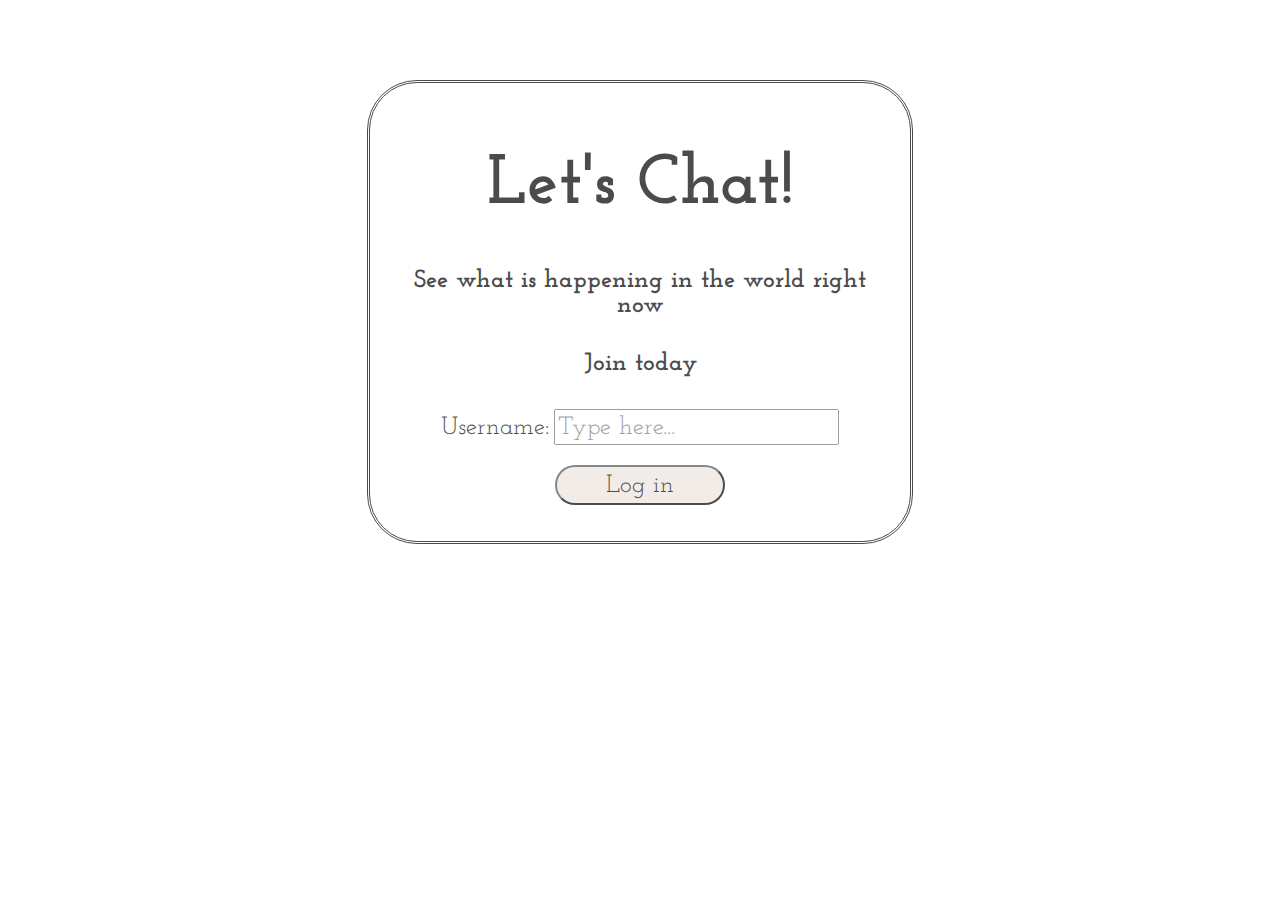
<file: index.html>
<!DOCTYPE html>
<html lang="en">
<head>
    <meta charset="UTF-8">
    <meta http-equiv="X-UA-Compatible" content="IE=edge">
    <meta name="viewport" content="width=device-width, initial-scale=1.0">
    <title>Let's Chat!</title>
    <link rel="preconnect" href="https://fonts.googleapis.com">
<link rel="preconnect" href="https://fonts.gstatic.com" crossorigin>
<link href="https://fonts.googleapis.com/css2?family=Josefin+Slab&display=swap" rel="stylesheet">

    <link rel="stylesheet" type="text/css" href="lets_chat.css">
<script src="lets_chat.js"></script>


</head>
<body>
    <center>
       
       
    
        <div class="col-lg-4 col-md-6 col-sm-6 col-xs-11 login_div">
            <h1>Let's Chat!</h1>
            <h3 >See what is happening in the world right now</h3>
            <h4 >Join today</h4>
            <div class="form-group">
              <label >Username:</label>
    <input id="username" type="text" class="form-control" placeholder="Type here...">
            </div>
            <button id="login_button" onclick="addUser()">Log in</button>
            <br><br>
        </div>
    </center>
</body>
</html>
</file>
<file: lets_chat.css>
body{
    background-image: url("https://user-images.githubusercontent.com/15075759/28719144-86dc0f70-73b1-11e7-911d-60d70fcded21.png");
    font-family:'Josefin Slab',serif !important;
}

.login_div
{
	background-color: white;
    opacity: 0.7;
    margin-top: 80px;
    padding:20px;
    border-radius:50px;
    border-style:double;
    width:500px;
}

#logo{
    width:100px;
    height:100px;
}

h1{
    font-size:70px;
}

h2,h3,h4,label{
    font-size:25px;
}

button{
    background-color:#ECE5DD;
    width:170px;
    height:40px;
    margin-top:20px;
    font-size:25px;
    font-family:'Josefin Slab',serif;
    border-radius:50px;
    box-shadow: none;
}

button:hover{
    background-color:#c5b5a2;
    cursor:pointer;
}

#username{
   height:30px; 
   font-family:'Josefin Slab',serif;
   font-size:25px;
}
</file>
